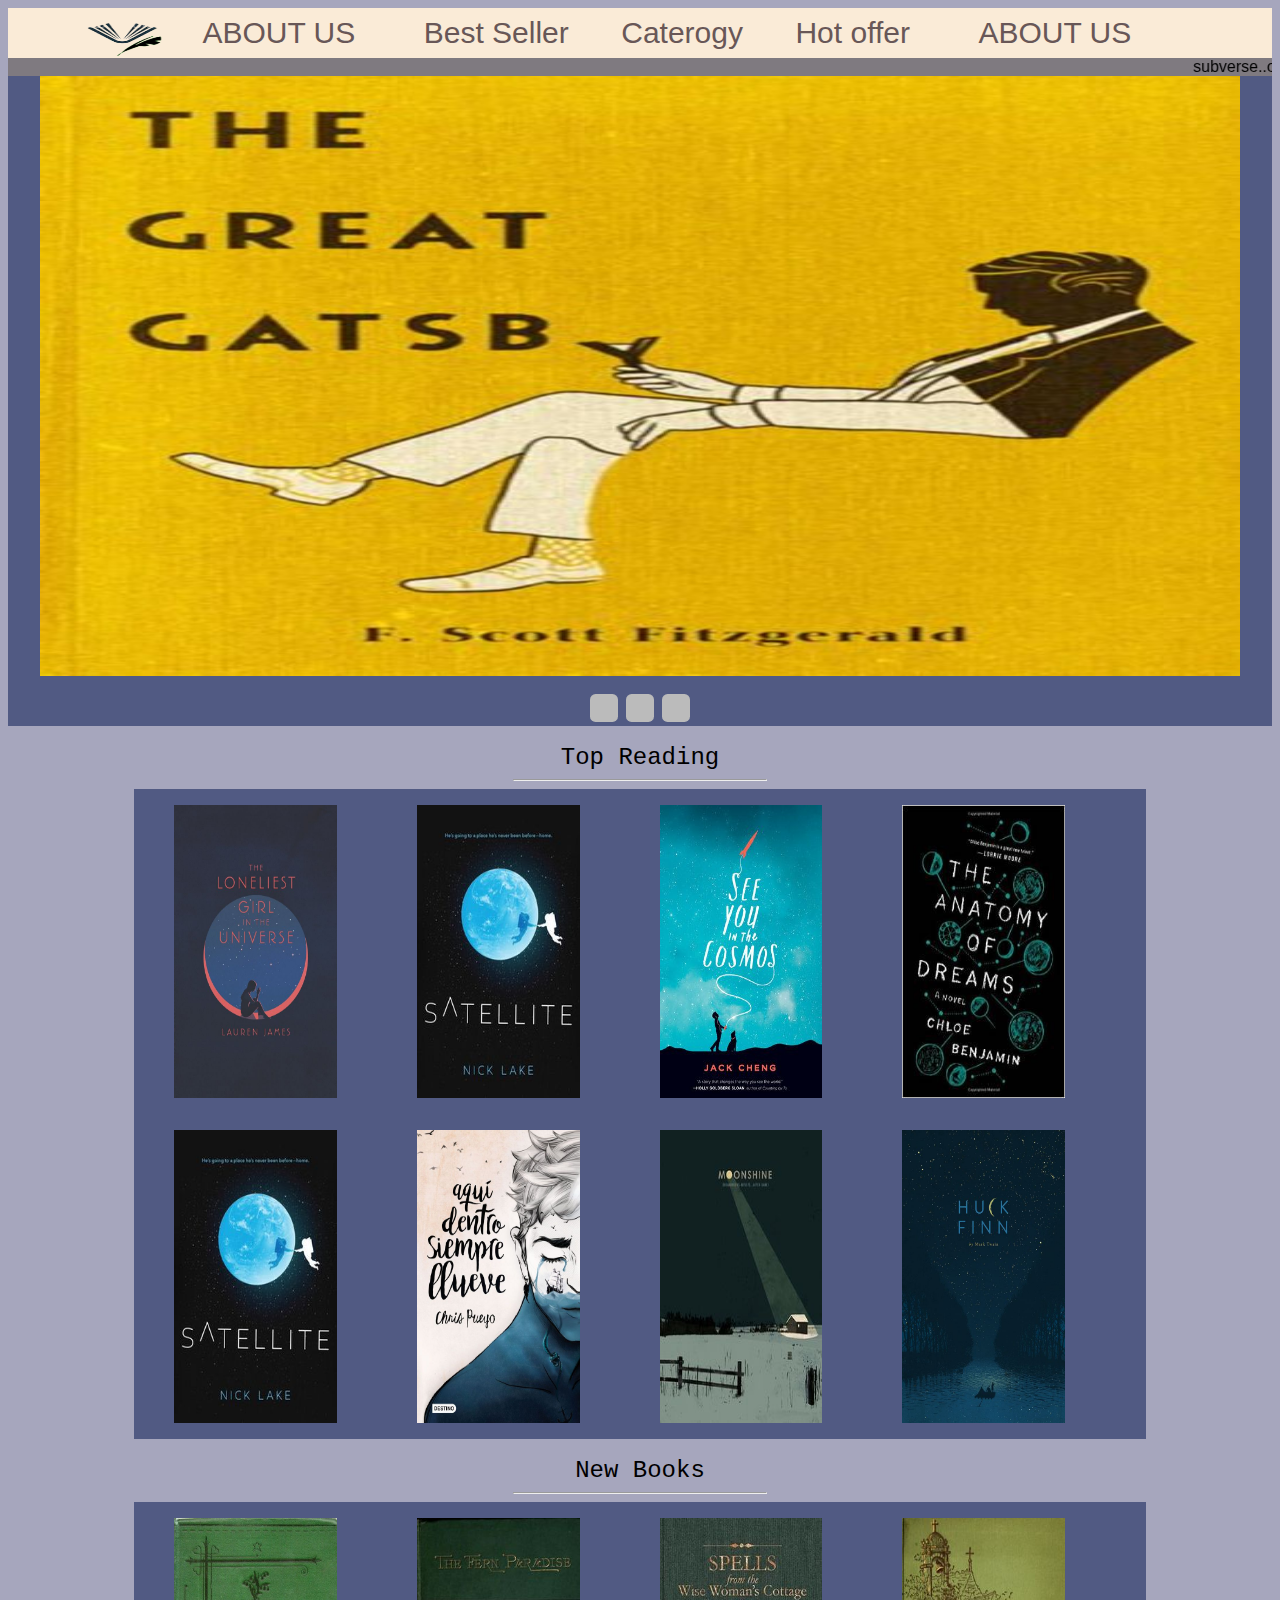
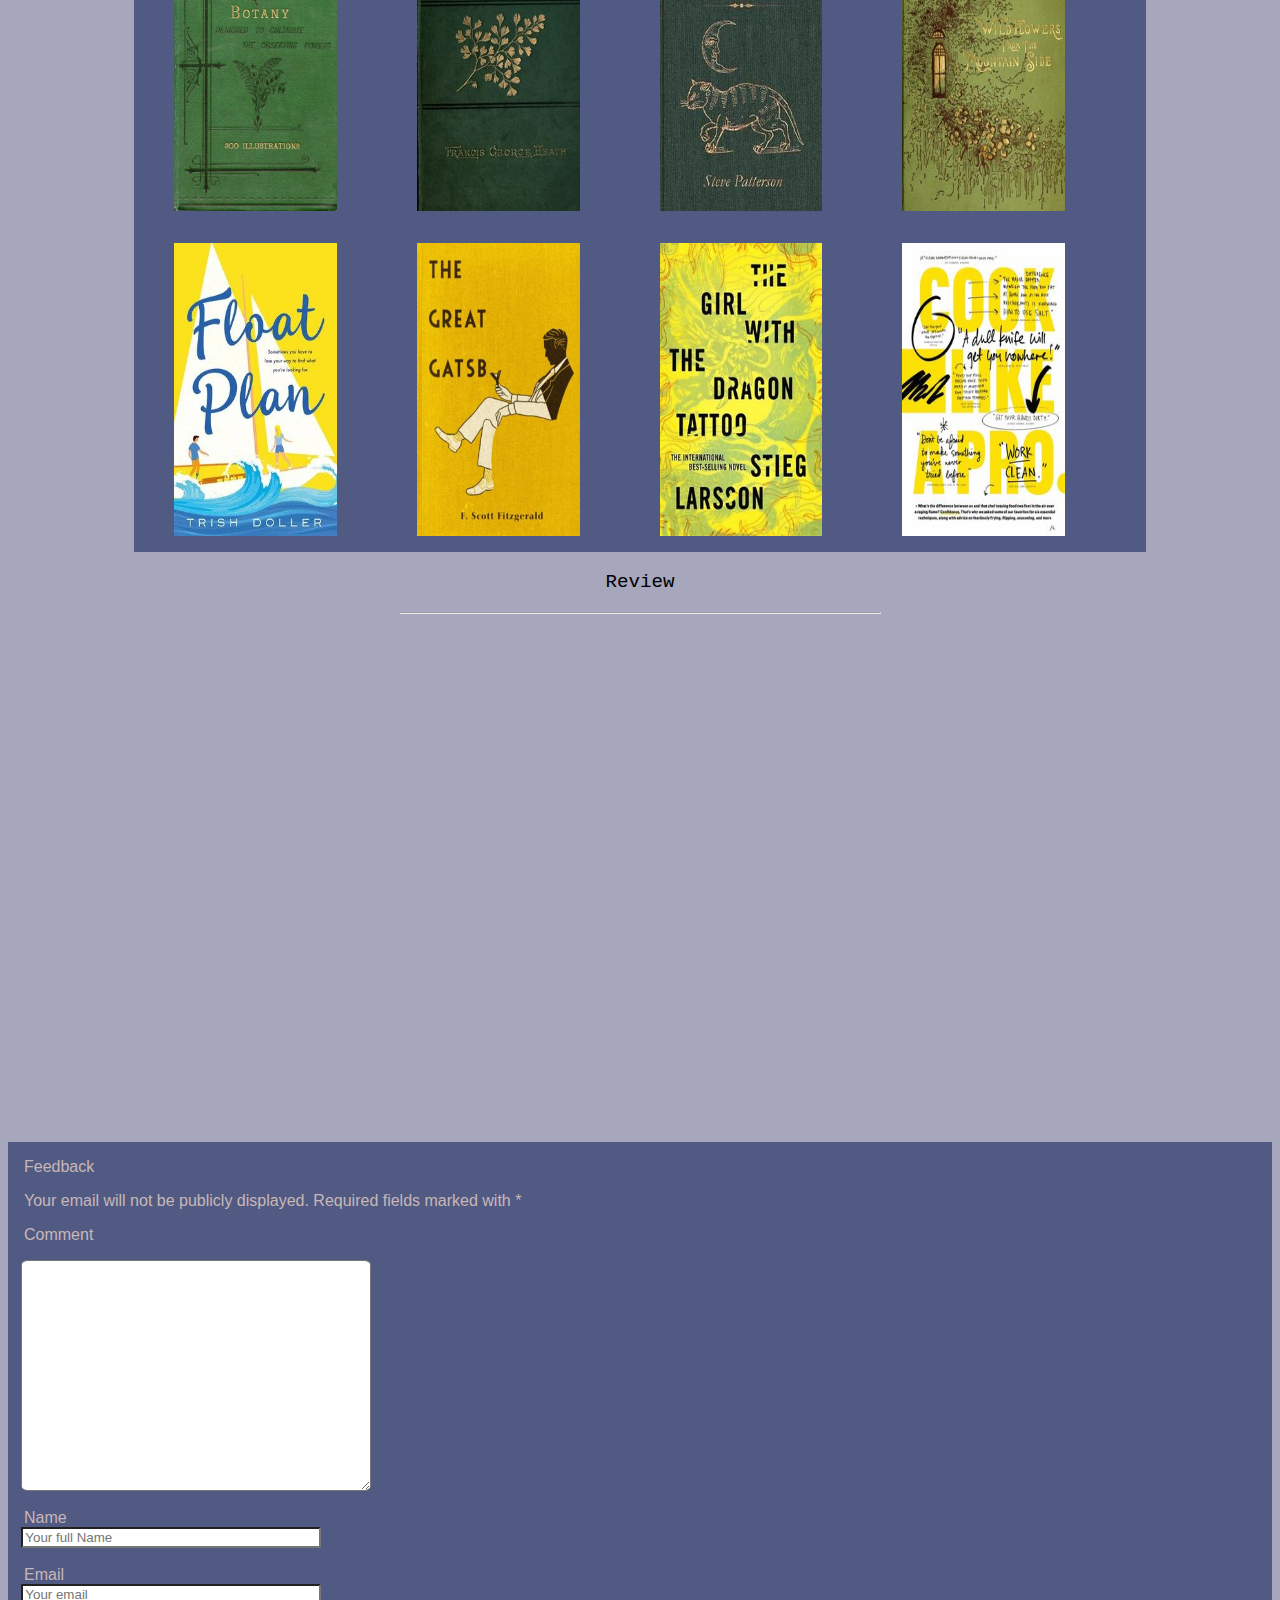
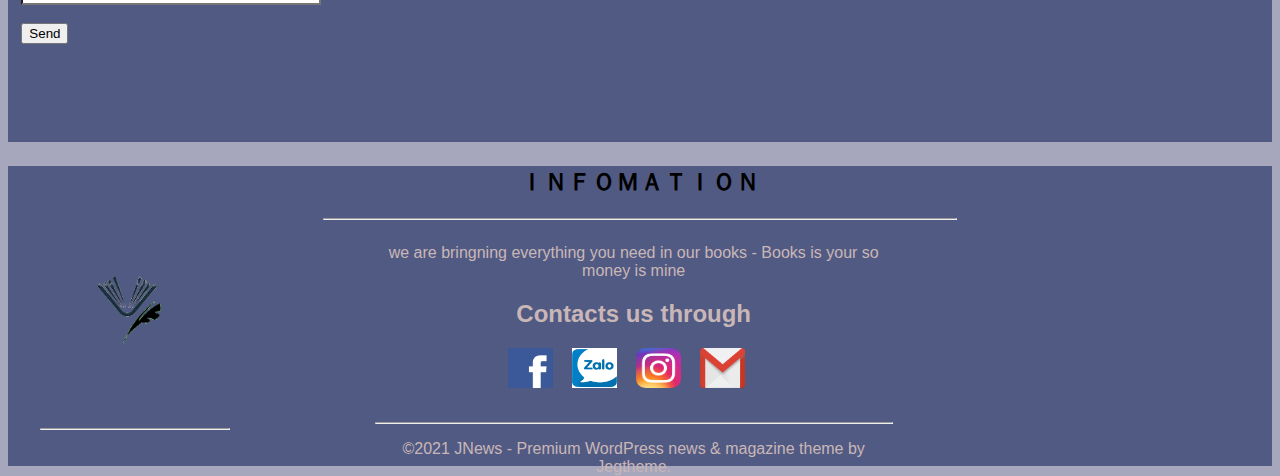
<file: index.html>
<html>
    <script>
        
    </script>
    <head>
        <style>
            body{
                background-color: #a6a6bd;
                height: auto;
    font-family: Verdana, sans-serif;}
img {vertical-align: middle; }
            .container{
                min-width: 960px;
                width: 100%;
                flex-wrap: wrap;
                display: flex;
                height: auto;
                background-color: #515a83;}

    .header{background-color: antiquewhite;           
     margin-top: -1em;
     min-width: 1000px;
     width: 100%;
     height: 50px;}

    .header ul li:hover{background-color: #87888d
      ;border-radius: 10%;
    }

    .header ul li a{
     text-decoration: none;
     color:rgb(104, 87, 87);
     font-size:30px;
     display: block;
     line-height:50px;  }

     .header ul li{/*  khung không gian trong cái header*/
     display: inline-block;/*  inline block cho nó ko tuột hàng*/}
     

    .logo{
    height: 60px;
    width: 150px;}

     figure img{
     width: 100%;
     height: 100%;}


     .header ul li img{
    height: 60px;
    width: 150px;}

    .slide{background-color: rgb(155, 21, 21);
     width: 100%;}

    .title{
         text-align: center;
         font-family: 'Courier New', Courier, monospace;
         font-size: x-large;}

    .bao1 {background-color: #515a83;
         margin: auto;
         display:grid;
         width: 80%;
         height:650px;
         grid-template-columns: 24% 24% 24% 24%;
         grid-template-rows: 50% 50%  ;}


    .bao2 {background-color: #515a83;
         margin: auto;
         display:grid;
         grid-gap:1.5em;
         width: 80%;
         height: auto;
         grid-template-columns: 23% 23% 23% 23%;
         grid-template-rows:20% 20% ;}
         .bao1 img:hover{opacity: 0.4;
width: 110%;
height: 110%;}
.test {
  background-color: yellow;
 width:auto;
  height:auto;
 display: none;
}
  
:hover + .test {
  display: block;
}
        
        
     
/* Slideshow container */
.slideshow-container {
  min-width: 1200px;
  width: 80%;
  position: relative;
  margin: auto;
  min-height: 400px;

}
/* Caption text */
.text { padding-left: 50%;
  color: #e61616;
  font-size: 15px;
  position: absolute;
  bottom: -15px;
  text-align: center;
}

/* Number text (1/3 etc) */
.numbertext {
  color: #030000;
  font-size: 12px;
  padding: 8px 12px;
  position: absolute;
  top: 0;
}
.fade {
  -webkit-animation-name: fade;
  -webkit-animation-duration: 2.5s;
  animation-name: fade;
  animation-duration: 2.5s;
}

@-webkit-keyframes fade {
  from {opacity: 0.2} 
  to {opacity: 1}
}

@keyframes fade {
  from {opacity:0.5} 
  to {opacity: 1}
}

/* The dots/bullets/indicators */
.dot {
  margin-left: 0.4em;
padding: 0.4em;
  height: 15px;
  width: 15px;
  margin: 0 2px;
  background-color: #bbb;
  border-radius: 20%;
  display: inline-block;
  transition: background-color 0.6s ease;
}
  .item { padding: 1rem;
  text-align: center;
  color: #fff;}

    .sachnoi{
    margin: auto;
    text-align: center;
    max-width: 800px;
    position: relative;
    margin: auto;
    min-height: 400px;

    }
    .feedback{
  display: flex;
  flex-wrap: wrap;
  text-align: left;
  width: 100%;
  min-height: 600px;
  background-color: #515a83;
}
footer{

margin: auto;
width: 100%;
background-color: #515a83;
min-height: 300px;
}
.textfoot{padding: auto;
  background-color: #515a83;
  color: rgb(201, 183, 183);
  width: 41%;
  text-align: center;
  height: 190px;
  float: right;
  margin-right: 30%;




}
.imgfoot{
  flex-wrap: nowrap;
  margin-left: 2em;
  width: 15%;
 min-height: 150px;
  background-color: #515a83;}
      </style>
    </head>
    <body>
        <div class="container">
            <header>
            <section class="header">
                
                    <ul>
                        <img  src="images/iconm1.png"  width="150px" height="50px"alt="" srcset=""></a>
                        <li><a href="profile.html">  ABOUT US   </a></li>&emsp;&emsp;&emsp;&emsp;
                        <li><a href="#.html">  Best Seller  </a></li>&emsp;&emsp;&emsp;
                        <li><a href="index.html">  Caterogy  </a></li>&emsp;&emsp;&emsp;
                        <li><a href="index.html">  Hot offer   </a></li>&emsp;&emsp;&emsp;&emsp;
                        <li><a href="Saling">  ABOUT US   </a></li>&emsp;&emsp;&emsp;
                        <li><a href="googlemap.html">  ABOUT US   </a></li>&emsp;&emsp;&emsp;
                        <li><a href="index.html">  ABOUT US   </a></li>&emsp;&emsp;&emsp;

                    </ul>

            </section>
            </header>

          <section class="slide">
             <marquee style="background-color: #7f7a80 ; ">subverse..oPaidodysey </marquee> 
          </section>

              <!--create banner(slideshow)-->
            <section class="slideshow-container">

                <div class="mySlides fade ">
                  <img src="6.jpg" style="width:100%;height: 600px;" >
                </div>
                
                <div class="mySlides fade ">
                  <img src="5.jpg" style="width: 100%;height: 600px;" >                </div>
                
                <div class="mySlides fade">
                  <img src="7.jpg" style="width: 100%;height: 600px;" >                </div>
                
                
                <br>
                
                <div style="text-align:center">
                  <span class="dot"> </span> 
                  <span class="dot"></span> 
                  <span class="dot"></span> 
                </div>      
                
                <script>
                    var slideIndex = 0;
                    showSlides();
                    
                    function showSlides() {
                      var i;
                      var slides = document.getElementsByClassName("mySlides");
                      var dots = document.getElementsByClassName("dot");
                      for (i = 0; i < slides.length; i++) {
                        slides[i].style.display = "none";  
                      }
                      slideIndex++;
                      if (slideIndex > slides.length) {slideIndex = 1}    
                      for (i = 0; i < dots.length; i++) {
                        dots[i].className = dots[i].className.replace(" active", "");
                      }
                      slides[slideIndex-1].style.display = "block";  
                      dots[slideIndex-1].className += " active";
                      setTimeout(showSlides, 2000); // Change image every 2 seconds
                    }
        
        
                    function checksearch() {
            if (document.formtim.tukhoa.value == 'Tìm kiếm') {
                alert('Bạn chưa nhập từ khoá');
                document.formtim.tukhoa.focus();
                return false;
            }
            return true;
        }
                    </script>   
            </section><br>
        </div><br>

        <aside class="title">
             <span>Top Reading</span>
        </aside><hr style="width: 20%;">

        <section class="bao1">
            
              
                  <figure><img src="980edc0d66aa78733f585082aec28c76.jpg"></figure>               
                  <figure><img  src="3d47c88d5c2665ded24e806f04005c19.jpg"></figure>  
                  <figure><img  src="4897ec3f243ef1643c943a8035e9a15b.jpg"></figure>  
                 
                  <figure><img  src="b0015900266d2be80f92a9a89f4025af.jpg"></figure>  
                    <figure><img  src="3d47c88d5c2665ded24e806f04005c19.jpg">  </figure>        

                  <figure>                            <img src="f5d13ee5159f63a3e67a782f98315b21.jpg">
                  </figure>  
                  <figure>
                    <img src="8f50f7db699f7be548c70b7062634ef6.jpg">
                  </figure>      
                  <figure>
                    <img src="baee1951344f3d9dfc808d563351decb.jpg">
                  </figure>
       
        </section><br>

        <aside class="title">
          <span>New Books</span>
     </aside><hr style="width: 20%;">

        <section class="bao1">
          <figure><img src="1.jpg" alt="" srcset=""></figure>
          <figure><img src="2.jpg" alt="" srcset=""></figure>
          <figure><img src="3.jpg" alt="" srcset=""></figure>
          <figure><img src="4.jpg" alt="" srcset=""></figure>
          <figure><img src="5.jpg" alt="" srcset=""></figure>
          <figure><img src="6.jpg" alt="" srcset=""></figure>
          <figure><img src="7.jpg"></figure>
          <figure> <img src="8.jpg" alt="" srcset=""></figure>

        </section>
        <section class="sachnoi">
          <p style="font-family: 'Courier New', Courier, monospace;
          font-size: larger;">Review </p><hr style="width: 60%; color: #000;">
           <iframe  width="780" height="520"  src="https://www.youtube.com/embed/DbonCgmCHJY" frameborder="0" allow="accelerometer; autoplay; clipboard-write; encrypted-media; gyroscope; picture-in-picture" allowfullscreen></iframe>

        </section>
      


            
        </div>
         <div class="feedback">
              <form action="" method="post" >
                <p style="margin-top: 1em; margin-left: 1em;color: rgb(201, 183, 183);">Feedback</p>
                <p style="margin-top: 1em; margin-left: 1em;color: rgb(201, 183, 183);">Your email will not be publicly displayed. Required fields marked with *</p>
                <p style="margin-top: 1em; margin-left: 1em;color: rgb(201, 183, 183);">Comment</P>
              <textarea style="border-radius: 2%; margin-left: 1em;color: rgb(201, 183, 183);max-width: 350px;" name="text" id="" cols="66" rows="15"  id="note" maxlength="200"></textarea><br><br>

              <label style="margin-left: 1em;color: rgb(201, 183, 183);" for="">Name</label><br>
                <input style="width: 300px; border-radius: 2% ;margin-left: 1em;color: rgb(201, 183, 183);" type="text" placeholder="Your full Name" class="form-control" required=""><br><br>


                <label style="margin-left: 1em;color: rgb(201, 183, 183);" for="">Email</label><br>
                <input style="width: 300px; border-radius: 2% ;margin-left: 1em;color: rgb(201, 183, 183);" type="text" placeholder="Your email" class="form-control" required=""><br><br>

                <input style="margin-left: 1em;" type="submit" value="Send" class="btn btn-info">
              </form>
            </div>
            <footer>
              <p><h2 style="text-align: center; margin-top: 1em;">ＩＮＦＯＭＡＴＩＯＮ</h2><hr style="width: 50%;color: #000;">
                <div class="textfoot">
                  <P>
                    we are bringning everything you need in our books - Books is your so money is mine
                  </P>
                  <h2><strong>Contacts us through</strong></h2>
                <img style="margin-right: 0.9em;" src="facebb.png" width="45px" height="40px" alt="" srcset="" > 
                <img style="margin-right: 0.9em;"src="logo-zalo.jpg" width="45px" height="40px" alt="" srcset=""> 
                <img style="margin-right: 0.9em;" src="in.png" width="45px" height="40px" alt="" srcset=""> 
                <img style="margin-right: 0.9em;"src="gmai2.png" width="45px" height="40px" alt="" srcset=""><br><br>
                 <hr style="margin-top: 1em;">
          <p>©2021 JNews - Premium WordPress news & magazine theme by Jegtheme.</p>
            
            </div>
            <div class="imgfoot">
            <img style="width: 140%; height: 200px; float: left; " src="images/iconm.png"><hr>
          </div>
      </footer>







        </div>
    </body>
</html>
</file>
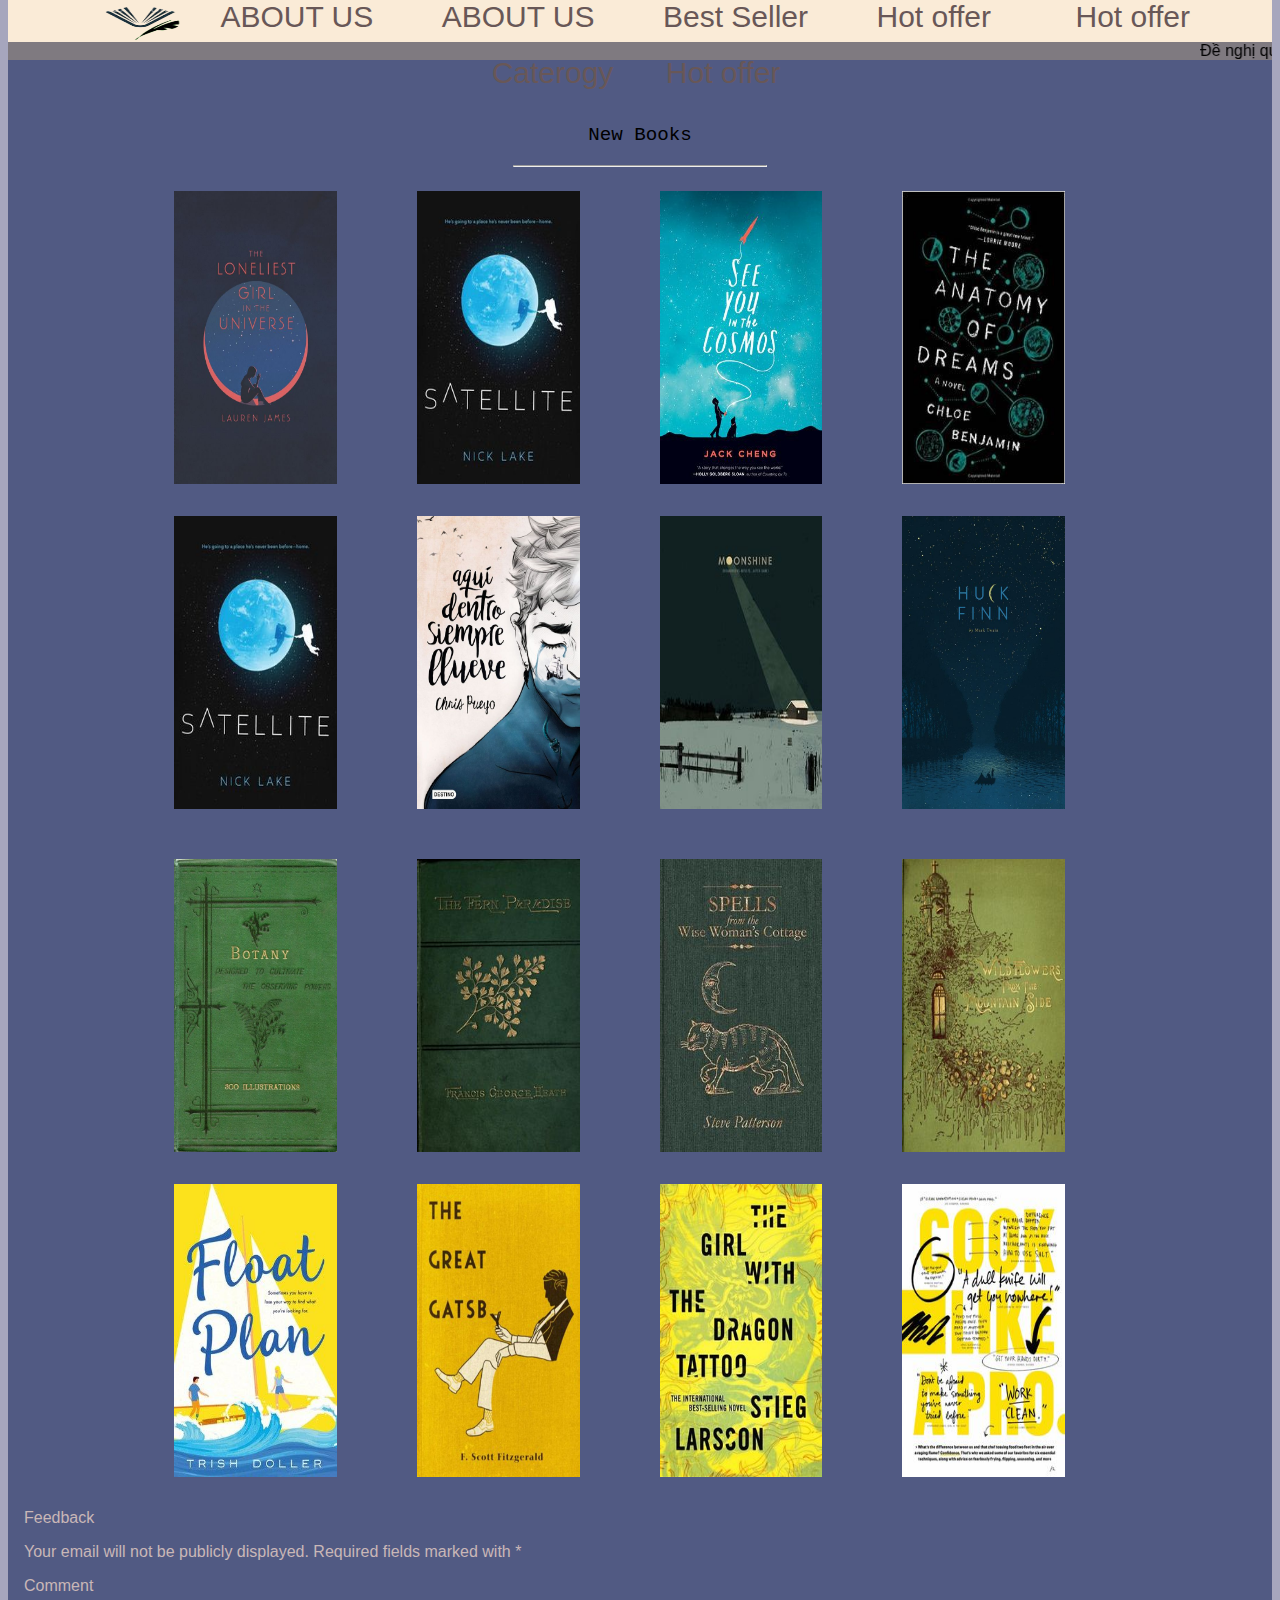
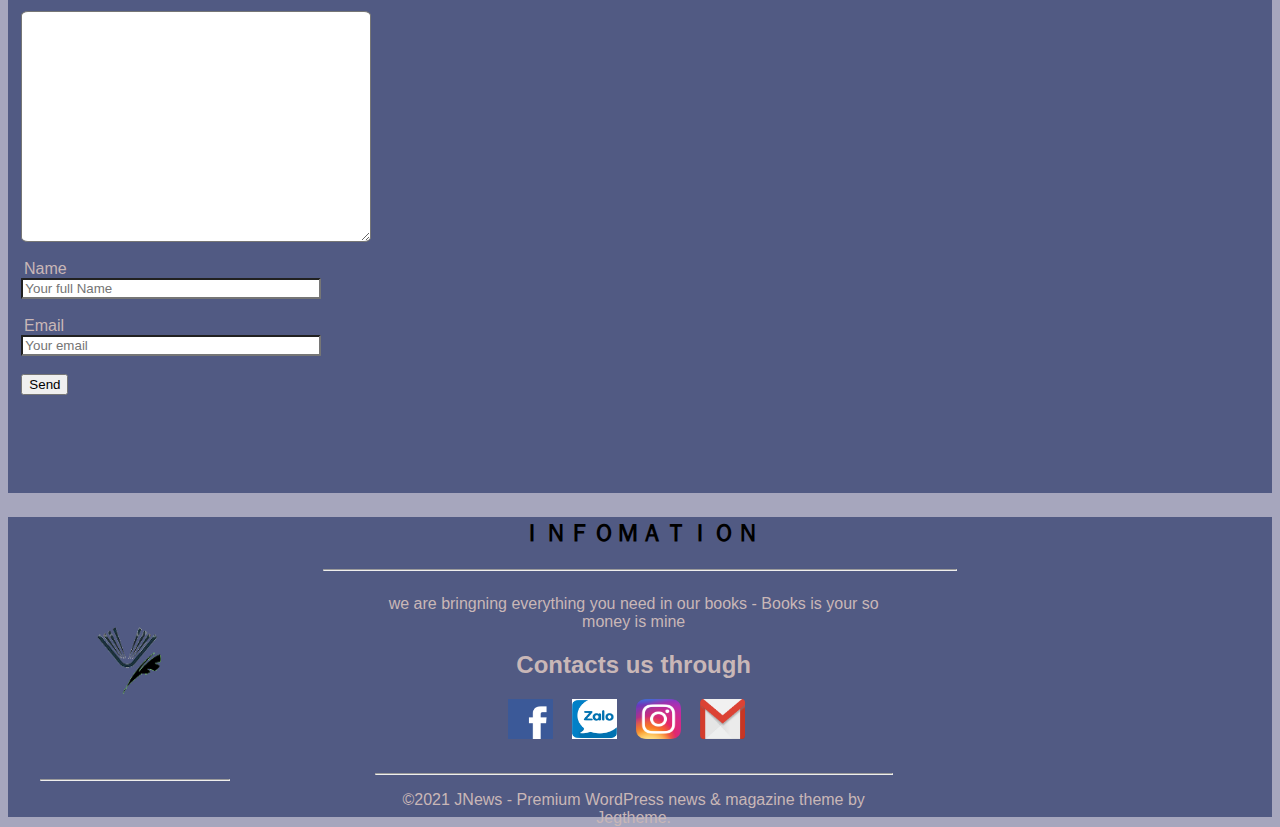
<file: product.html>
<html>
    <script>
        
    </script>
    <head>
        <style>
            body{
                background-color: #a6a6bd;
                height: auto;
    font-family: Verdana, sans-serif;}
img {vertical-align: middle; }
            .container{text-align: center;
                min-width: 960px;
                width: 100%;

                height: auto;
                background-color: #515a83;}

    .header{background-color: antiquewhite;           
     margin-top: -1em;
     min-width: 1000px;
     width: 100%;
     height: 50px;}

    .header ul li:hover{
    border-bottom: 2px solid #333;}

    .header ul li a{
     text-decoration: none;
     color:rgb(104, 87, 87);
     font-size:30px;
     display: block;
     line-height:50px;  }

     .header ul li{/*  khung không gian trong cái header*/
     display: inline-block;/*  inline block cho nó ko tuột hàng*/}
     

    .logo{
    height: 60px;
    width: 150px;}

     figure img{
     width: 100%;
     height: 100%;}


     .header ul li img{
    height: 60px;
    width: 150px;}

    .slide{background-color: rgb(155, 21, 21);
      margin-bottom: 4em;
     width: 100%;}

    .title{width: 100px;
      height: auto;
         text-align: center;
         font-family: 'Courier New', Courier, monospace;
         font-size: x-large;}


    

 

    .bao1 {background-color: #515a83;
      
         margin: auto;
         display:grid;
         width: 80%;
         height:650px;
         grid-template-columns: 24% 24% 24% 24%;
         grid-template-rows: 50% 50%  ;}


    .bao2 {background-color: #515a83;
         margin: auto;
         display:grid;
         grid-gap:1.5em;
         width: 80%;
         height: auto;
         grid-template-columns: 23% 23% 23% 23%;
         grid-template-rows:20% 20% ;}
        
        
     
/* Slideshow container */
.slideshow-container {
  min-width: 1200px;
  width: 80%;
  position: relative;
  margin: auto;
  min-height: 400px;

}
/* Caption text */
.text { padding-left: 50%;
  color: #e61616;
  font-size: 15px;
  position: absolute;
  bottom: -15px;
  text-align: center;
}

/* Number text (1/3 etc) */
.numbertext {
  color: #030000;
  font-size: 12px;
  padding: 8px 12px;
  position: absolute;
  top: 0;
}
.fade {
  -webkit-animation-name: fade;
  -webkit-animation-duration: 1.5s;
  animation-name: fade;
  animation-duration: 1.5s;
}

@-webkit-keyframes fade {
  from {opacity: .4} 
  to {opacity: 1}
}

@keyframes fade {
  from {opacity:0.5} 
  to {opacity: 1}
}

/* The dots/bullets/indicators */
.dot {
  margin-left: 0.4em;
padding: 0.4em;
  height: 15px;
  width: 15px;
  margin: 0 2px;
  background-color: #bbb;
  border-radius: 20%;
  display: inline-block;
  transition: background-color 0.6s ease;
}
  .item { padding: 1rem;
  text-align: center;
  color: #fff;}

    .sachnoi{
    margin: auto;
    text-align: center;
    max-width: 1200px;
    position: relative;
    margin: auto;
    min-height: 400px;

    }
    .feedback{
  display: flex;
  flex-wrap: wrap;
  text-align: left;
  width: 100%;
  min-height: 600px;
  background-color: #515a83;
}
footer{

margin: auto;
width: 100%;
background-color: #515a83;
min-height: 300px;
}
.textfoot{padding: auto;
  background-color: #515a83;
  color: rgb(201, 183, 183);
  width: 41%;
  text-align: center;
  height: 190px;
  float: right;
  margin-right: 30%;

}
.imgfoot{
  flex-wrap: nowrap;
  margin-left: 2em;
  width: 15%;
 min-height: 150px;
  background-color: #515a83;
}
.x{
  height: 20px;
  width: 40px;
  background-color: #e61616;
}
.bao1 img:hover{opacity: 0.4;
width: 110%;
height: 110%;}
.test {
  background-color: yellow;
 width:auto;
  height:auto;
 display: none;
}
  
:hover + .test {
  display: block;
}




        </style>
    </head>
    <body>
        <div class="container">
            <header>
            <section class="header">
                
                    <ul>
                        <img  src="images/iconm1.png"  width="150px" height="50px"alt="" srcset=""></a>
                        <li><a href="index.html">  ABOUT US   </a></li>&emsp;&emsp;&emsp;&emsp;    
                                            <li><a href="index.html">  ABOUT US   </a></li>&emsp;&emsp;&emsp;&emsp;


                        <li><a href="index.html">  Best Seller  </a></li>&emsp;&emsp;&emsp;&emsp;
                        <li><a href="index.html">  Hot offer   </a></li>&emsp;&emsp;&emsp;&emsp;&emsp;
                        <li><a href="index.html">  Hot offer   </a></li>&emsp;&emsp;&emsp;&emsp;

                        <li><a href="index.html">  Caterogy  </a></li>&emsp;&emsp;&emsp;
                        <li><a href="index.html">  Hot offer   </a></li>&emsp;&emsp;&emsp;
                    </ul>

            </section>
            </header>

          <section class="slide">
             <marquee style="background-color: #7f7a80 ; ">Đề nghị quý vị huynh đài đeo khẩu trang  khi vào store </marquee> 
          </section>

        
<p style="font-family: 'Courier New', Courier, monospace; font-size: larger;">New Books</p><hr style="width: 20%;">
        <section class="bao1">
            
              
                  <figure><img src="980edc0d66aa78733f585082aec28c76.jpg"></figure>               
                  <figure><img  src="3d47c88d5c2665ded24e806f04005c19.jpg"></figure>  
                  <figure><img  src="4897ec3f243ef1643c943a8035e9a15b.jpg"></figure>  
                 
                  <figure><img  src="b0015900266d2be80f92a9a89f4025af.jpg"></figure>  
                    <figure><img  src="3d47c88d5c2665ded24e806f04005c19.jpg">  </figure>        

                  <figure>                            <img src="f5d13ee5159f63a3e67a782f98315b21.jpg">
                  </figure>  
                  <figure>
                    <img src="8f50f7db699f7be548c70b7062634ef6.jpg">
                  </figure>      
                  <figure>
                    <img src="baee1951344f3d9dfc808d563351decb.jpg">
                  </figure>
       
        </section><br>

       

        <section class="bao1">
          <figure><img src="1.jpg" alt="" srcset=""></figure>
          <figure><img src="2.jpg" alt="" srcset=""></figure>
          <figure><img src="3.jpg" alt="" srcset=""></figure>
          <figure><img src="4.jpg" alt="" srcset=""></figure>
          <figure><img src="5.jpg" alt="" srcset=""></figure>
          <figure><img src="6.jpg" alt="" srcset=""></figure>
          <figure><img src="7.jpg"></figure>
          <figure> <img src="8.jpg" alt="" srcset=""></figure>

       
      


            
        </div>
         <div class="feedback">
              <form action="" method="post" >
                <p style="margin-top: 1em; margin-left: 1em;color: rgb(201, 183, 183);">Feedback</p>
                <p style="margin-top: 1em; margin-left: 1em;color: rgb(201, 183, 183);">Your email will not be publicly displayed. Required fields marked with *</p>
                <p style="margin-top: 1em; margin-left: 1em;color: rgb(201, 183, 183);">Comment</P>
              <textarea style="border-radius: 2%; margin-left: 1em;color: rgb(201, 183, 183);max-width: 350px;" name="text" id="" cols="66" rows="15"  id="note" maxlength="200"></textarea><br><br>

              <label style="margin-left: 1em;color: rgb(201, 183, 183);" for="">Name</label><br>
                <input style="width: 300px; border-radius: 2% ;margin-left: 1em;color: rgb(201, 183, 183);" type="text" placeholder="Your full Name" class="form-control" required=""><br><br>


                <label style="margin-left: 1em;color: rgb(201, 183, 183);" for="">Email</label><br>
                <input style="width: 300px; border-radius: 2% ;margin-left: 1em;color: rgb(201, 183, 183);" type="text" placeholder="Your email" class="form-control" required=""><br><br>

                <input style="margin-left: 1em;" type="submit" value="Send" class="btn btn-info">
              </form>
            </div>
            <footer>
              <p><h2 style="text-align: center; margin-top: 1em;">ＩＮＦＯＭＡＴＩＯＮ</h2><hr style="width: 50%;color: #000;">
                <div class="textfoot">
                  <P>
                    we are bringning everything you need in our books - Books is your so money is mine
                  </P>
                  <h2><strong>Contacts us through</strong></h2>
                <img style="margin-right: 0.9em;" src="facebb.png" width="45px" height="40px" alt="" srcset="" > 
                <img style="margin-right: 0.9em;"src="logo-zalo.jpg" width="45px" height="40px" alt="" srcset=""> 
                <img style="margin-right: 0.9em;" src="in.png" width="45px" height="40px" alt="" srcset=""> 
                <img style="margin-right: 0.9em;"src="gmai2.png" width="45px" height="40px" alt="" srcset=""><br><br>
                 <hr style="margin-top: 1em;">
          <p>©2021 JNews - Premium WordPress news & magazine theme by Jegtheme.</p>
            
            </div>
            <div class="imgfoot">
            <img style="width: 140%; height: 200px; float: left; " src="images/iconm.png"><hr>
          </div>
      </footer>







        </div>
    </body>
</html>
</file>
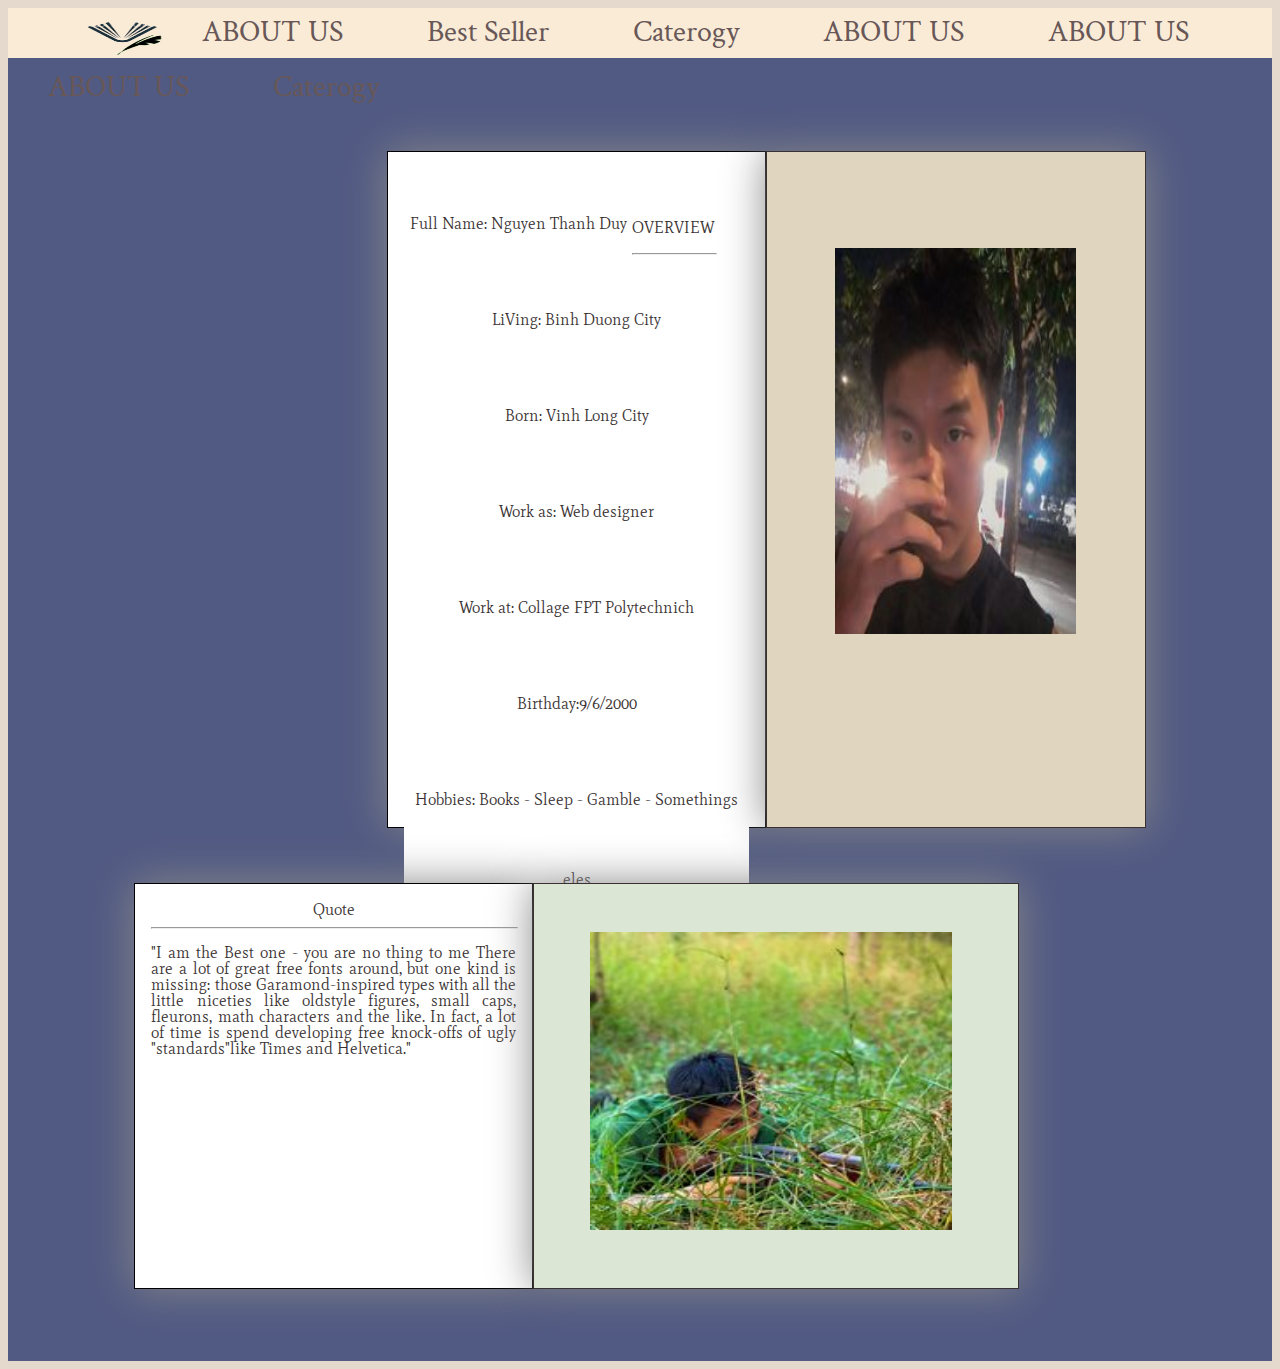
<file: profile.html>
<!DOCTYPE html>
<meta charset="UTf-8">

<html>
    
    <head><meta name="viewport" content="width=device-width, initial-scale=1">

        <style>
            @import url('https://fonts.googleapis.com/css2?family=Crimson+Text:ital,wght@0,400;1,400;1,700&family=Mate:ital@0;1&display=swap');
            

body{background-color: rgb(228, 217, 204);
    font-family: 'Crimson Text', serif;
    min-width: 1000px;
    height: auto
    ; flex-wrap: wrap;
                display: flex;
                
}
img {vertical-align: middle; }
            .container{
                min-width: 960px;
                width: 100%;
                flex-wrap: wrap;
                display: flex;
                height: auto;
                background-color: #515a83;}





.header{background-color: antiquewhite;           
     margin-top: -1em;
     min-width: 1000px;
     width: 100%;
     height: 50px;}

    .header ul li:hover{
    border-bottom: 2px solid #333;}

    .header ul li a{
     text-decoration: none;
     color:rgb(104, 87, 87);
     font-size:30px;
     display: block;
     
     line-height:50px;  }

     .header ul li{/*  khung không gian trong cái header*/
     display: inline-block;/*  inline block cho nó ko tuột hàng*/}
     
.item {
font-family: 'Mate', serif;
  padding: 1rem;
  text-align: center;
  color: rgb(58, 50, 50);
}
footer{

margin: auto;
width: 100%;
background-color: #515a83;
min-height: 300px;
}
.textfoot{padding: auto;
  background-color: #515a83;
  color: rgb(201, 183, 183);
  width: 41%;
  text-align: center;
  height: 190px;
  float: right;
  margin-right: 30%;

}
.imgfoot{
  flex-wrap: nowrap;
  margin-left: 2em;
  width: 15%;
 min-height: 150px;
  background-color: #515a83;}

.item1 { background-color: #ffffff; 

border: 1px solid black;   ;
box-shadow: 0px 0px 40px #888888;}
.item2 { background-color:rgb(224, 214, 192);
border: 1px solid   ;
box-shadow: 0px 0px 40px #888888;}
.item4 { background-color:rgb(220, 230, 213);
border: 1px solid   ;
box-shadow: 0px 0px 40px #888888;
}
.bao1

{background-color: rgb(85, 105, 122);
margin-left:30%;
list-style-type: circle ;
display: grid;
width: 60%;
height: 50%;
grid-template-columns: 50% 50%;
grid-template-rows: 100% 100% ;}
.tittle1{
    margin-top:10%;
    float: right;

    margin-right: 10%;
}
.tittle2{
    font-family: Cambria, Cochin, Georgia, Times, 'Times New Roman', serif;
    margin-top:20%;
    float: right;

    margin-right: 10%;
}
.part1{opacity: 1;

line-height: 5em;
    height: auto !important;
    width: 100%;
    background-color: #ffffff; 
text-align: center;
}
.feedback{
  display: flex;
  flex-wrap: wrap;
  text-align: left;
  width: 100%;
  min-height: 600px;
  background-color: #515a83;
}
.bao2{
margin-top: -1em;
background-color: rgb(20, 105, 179);
margin-left:10%;
display: grid;
width: 70%;
height: 30%;
grid-template-columns: auto auto;
grid-template-rows: 100% 100% ;}

@keyframes left-right {
    0% { width: 0; }
    50% { width: 100%; left: 0;}
    100% { width:0; left:100%;}
}
.part1.hr {
        border: 0;
        border-top: 3px solid color;
        width: 0;
        position: absolute;
        top: 82%;
        left: 0; 
        margin: 0;
        transition: width 0.5s ease-out;
        -webkit-transition: width 0.5s ease-out;
      }

      :first-child:hover hr {
        width: 100%;
      }
      :nth-child(2):hover hr {
        animation: left-right 2s ease-in infinite;
        -webkit-animation: left-right 2s ease-in infinite;
      }
      :nth-child(3):hover hr {
        width:50%;
        animation: bounce 1.5s 0.5s ease-out infinite;
        -webkit-animation: bounce 1.5s 0.5s ease-out infinite;
      }
      :nth-child(4) hr {
        left: 50%;
      }
      :nth-child(4):hover hr {
        animation: double 2s .5s ease-out infinite;
        -webkit-animation: double 2s .5s ease-out infinite;
      }
      :last-child hr {
        right: 0;
      }
      :last-child:hover hr {
        animation: slide .7s ease-out infinite;
        -webkit-animation: slide .7s ease-out infinite;
   
}

@keyframes left-right {
    0% { width: 0; }
    50% { width: 100%; left: 0;}
    100% { width:0; left:100%;}
}
@keyframes bounce {
    0% { left:0; }
    48% {left: 50%;}
    50% {left:50%;}
    98% { left:0;}
    100%{left:0;}
}
@keyframes double {
    0% { width: 0; }
    40% { width: 100%; left: 0;right:0;}
    80% { width:0; left:50%;}
    100% {width:0;}
}
@keyframes slide {
    0% { width:0;}
    30% { width: 50%; right: 0; }
    60% { width: 50%; right: 50%;}
    90% { width: 0; right:100%; }
    100% { width: 0;}
}
.part2
{
    width: 70%;
    margin-left: 0.7em;
    margin-top: 5em;
    height: 60%;
}
figure{
    width: 100%;
    height: 100%;
    background-color: aqua;
}

  figure img{margin:auto;
  
    
    width: 100%;
    height: 100%;
}
.part3{line-height: 1em;
    width: 100%;
    text-align: justify;
    height: auto;
}
.part4{
    width: 80%;
    margin-top: 2em;
margin-right: 7em;  
  height: 80%;
}
.part1 :hover{
    opacity:4;
    text-decoration: underline;
}
.logo{
    height: 60px;
    width: 150px;}

        </style>
    </head>
    <body>
        <div class="container">
            <header>
                <section class="header">
                
                    <ul>
                        <img  src="images/iconm1.png"  width="150px" height="50px"alt="" srcset=""></a>
                        <li><a href="index.html">  ABOUT US   </a></li>&emsp;&emsp;&emsp;&emsp;&emsp;
                        <li><a href="index.html">  Best Seller  </a></li>&emsp;&emsp;&emsp;&emsp;&emsp;
                        <li><a href="index.html">  Caterogy  </a></li>&emsp;&emsp;&emsp;&emsp;&emsp;
                        <li><a href="index.html">  ABOUT US   </a></li>&emsp;&emsp;&emsp;&emsp;&emsp;
                        <li><a href="index.html">  ABOUT US   </a></li>&emsp;&emsp;&emsp;&emsp;&emsp;
                        <li><a href="index.html">  ABOUT US   </a></li>&emsp;&emsp;&emsp;&emsp;&emsp;
                        <li><a href="index.html">  Caterogy  </a></li>&emsp;&emsp;&emsp;&emsp;&emsp;


                    </ul>

            </section><br>
            </header>
            <section class="bao1"> 
<div class=" item item1">
    <div class="tittle1">
      <P >OVERVIEW</P><hr>
    </div>
<div class="part1">
<p> Full Name: Nguyen Thanh Duy</p>
   <p>LiVing: Binh Duong City </p> 
   <p>Born: Vinh Long City </p>
   <p> Work as: Web designer</p> 
   <p>Work at: Collage FPT Polytechnich</p> 
   <p>Birthday:9/6/2000 </p> 
   <p>Hobbies: Books - Sleep - Gamble - Somethings eles</p> 
   <p>Girl friend: Not yet </p> 

</p>
</div>
</div>

<div class=" item item2">
    <div class="part2">
        <figure>
            <img src="images/duy1.jpg" alt="" srcset="">
        </figure>

    </div>
</div>
            </section>
            <section class="bao2">
                <div class=" item item1">
                        Quote<hr>
                    <div class="part3">
                        <p> "I am the Best one - you are no thing to me 
                            There are a lot of great free fonts around, but one kind is missing:
                             those Garamond-inspired types with all the little niceties like oldstyle figures, small caps, fleurons, math characters
                              and the like. In fact, a lot of time is spend developing free knock-offs of ugly "standards"like Times and Helvetica."</p>
                    </div>
                </div>
<div class=" item item4">
     <div class="part4">
         <figure>
             <img src="images/duy2.jpg" alt="" srcset="">
         </figure>
    <p> 
</div> 
  </div>
            </section>

          
        </div>
    </body>
</html>
</file>
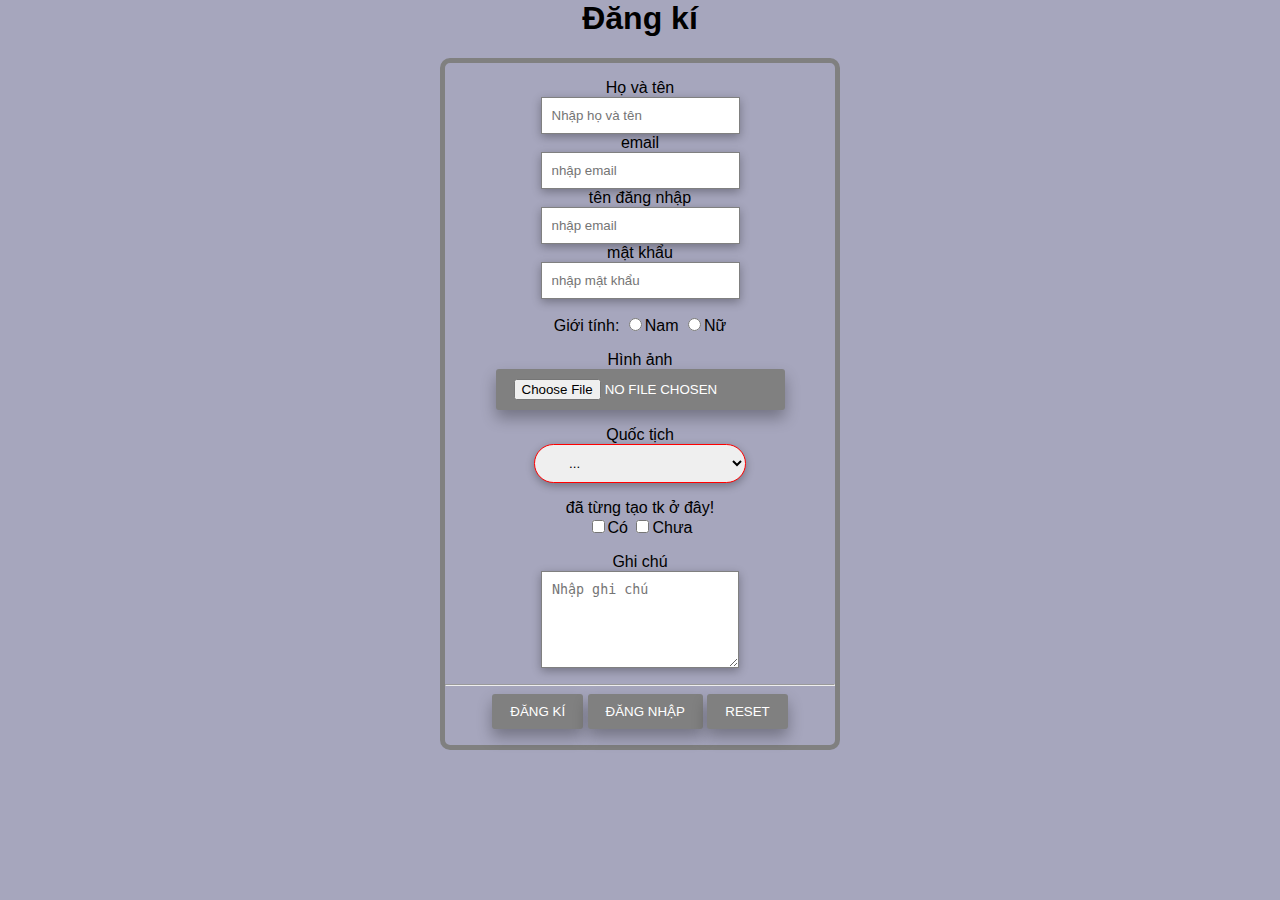
<file: đăng kí Web2022.html>
<html>
    <head>
<style>
    body{
    margin: auto;
width: 400px;
height: 500px;
background-color: #a6a6bd;
}
* {box-sizing: border-box;}
body {font-family: Verdana, sans-serif;}
.mySlides {display: none;}
img {vertical-align: middle;}
.form-group{
			border-radius: 100px;
			padding-right: 90px;
			padding-bottom: 10px;
			padding-top: 10px;
			padding-left: 30px;
			border: 1px solid red;
			box-shadow: 0 3px 9px rgba(0, 0, 0, 0.3); 

		}
        .dil{text-align: center;}
		.form-control{
			border-radius: 0px;
			padding: 10px;
			border: 1px solid gray;
			box-shadow: 0 3px 9px rgba(0, 0, 0, 0.3); 

		}
		.btn{
			padding-bottom: 10px;
			padding-top: 10px;
			padding-right: 18px;
			padding-left: 18px;
			text-transform: uppercase;
			border: 0px;
			border-radius: 3px;
			box-shadow: 0 8px 15px rgba(0, 0, 0, 0.3); 
		}
		.btn-info{
			color: white;
			background-color: gray;
		}
		.btn-danger{
			color: white;
			background-color: gray;
		}
		.btn-success{
			color: white;
			background-color: gray;
		}
		.file{
			padding-bottom: 10px;
			padding-top: 10px;
			padding-right: 18px;
			padding-left: 18px;
			text-transform: uppercase;
			border: 0px;
			border-radius: 3px;
			box-shadow: 0 8px 15px rgba(0, 0, 0, 0.3); 
			z-index: 1000;}
</style>
    </head>
    <body>
        <div class="dil">

        <h1>Đăng kí</h1>
<form action="" method="post" style="border-radius: 10px;border: 5px solid gray;">
    <p>
    <label for="">Họ và tên</label><br>
    <input type="text" placeholder="Nhập họ và tên" class="form-control" required=""><br>
    <label for="">email</label><br>
    <input type="text" placeholder="nhập email" class="form-control" required=""><br>
    <label for="">tên đăng nhập</label><br>
    <input type="text" placeholder="nhập email" class="form-control" required=""><br>
    <label for="">mật khẩu</label><br>
    <input type="text" placeholder="nhập mật khẩu" class="form-control" required=""><br>




    </p>
    <p>
    <label for="">Giới tính:</label>
    <input id="1" name="1" type="radio">Nam
    <input id="2" name="1" type="radio">Nữ <br>
    </p>
    <p>
    <label for="">Hình ảnh</label><br>
    <input type="file" required="" class="btn btn-danger">
    </p>
    <p>
    <label for="">Quốc tịch</label><br>
    <select name="" id="" class="form-group"><br>
        <option value="">...</option>
        <option value="">Trung Quốc</option>
        <option value="">Mỹ</option>
        <option value="">Anh</option>
        <option value="">Balan</option>
    </select>
</p>
<p>
    <label for="">đã từng tạo tk ở đây!</label><br>
    <input type="checkbox">Có
    <input type="checkbox">Chưa
    
     <br>
    </p>
    <p>
    <label for="">Ghi chú</label><br>
    <textarea name="" id=""rows="5" class="form-control" placeholder="Nhập ghi chú"></textarea><hr>
    <input type="submit" value="Đăng kí" class="btn btn-info">
    <button class="btn btn-success">Đăng nhập</button>
    <input type="reset" value="Reset" class="btn btn-danger">
</p>
</form>
        </div>
    </body>


</html>
</file>
